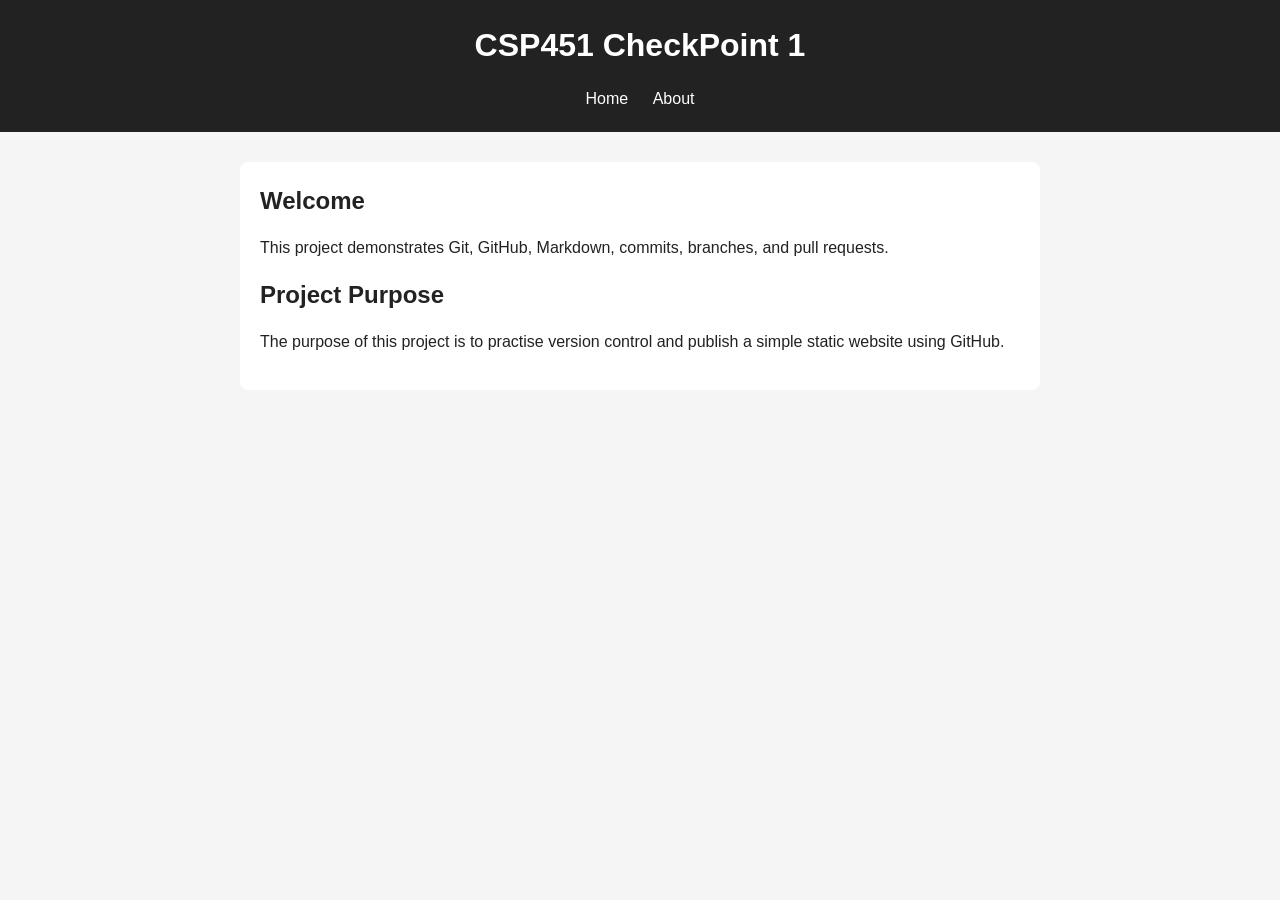
<file: index.html>
<!DOCTYPE html>
<html lang="en">
<head>
  <meta charset="UTF-8">
  <meta name="viewport" content="width=device-width, initial-scale=1.0">
  <title>CSP451 CheckPoint 1</title>
  <link rel="stylesheet" href="style.css">
</head>
<body>
  <header>
    <h1>CSP451 CheckPoint 1</h1>
    <nav>
      <a href="index.html">Home</a>
      <a href="about.html">About</a>
    </nav>
  </header>

  <main>
    <h2>Welcome</h2>
    <p>This project demonstrates Git, GitHub, Markdown, commits, branches, and pull requests.</p>

    <h2>Project Purpose</h2>
    <p>The purpose of this project is to practise version control and publish a simple static website using GitHub.</p>
  </main>

  <script src="script.js"></script>
</body>
</html>
</file>
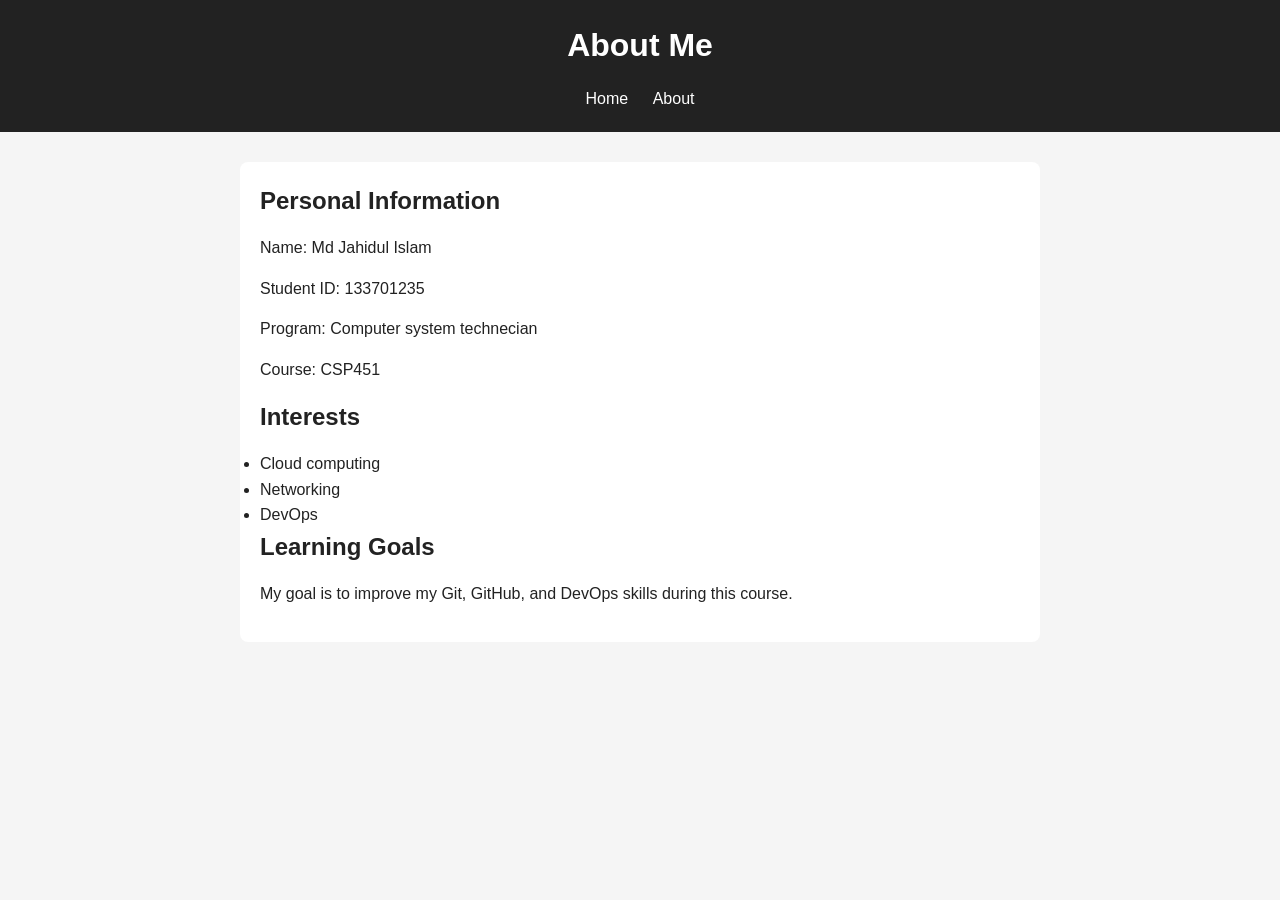
<file: about.html>
<!DOCTYPE html>
<html lang="en">
<head>
  <meta charset="UTF-8">
  <meta name="viewport" content="width=device-width, initial-scale=1.0">
  <title>About Me</title>
  <link rel="stylesheet" href="style.css">
</head>
<body>
  <header>
    <h1>About Me</h1>
    <nav>
      <a href="index.html">Home</a>
      <a href="about.html">About</a>
    </nav>
  </header>

  <main>
    <h2>Personal Information</h2>
    <p>Name: Md Jahidul Islam</p>
    <p>Student ID: 133701235</p>
    <p>Program: Computer system technecian</p>
    <p>Course: CSP451</p>

    <h2>Interests</h2>
    <ul>
      <li>Cloud computing</li>
      <li>Networking</li>
      <li>DevOps</li>
    </ul>

    <h2>Learning Goals</h2>
    <p>My goal is to improve my Git, GitHub, and DevOps skills during this course.</p>
  </main>
</body>
</html>
</file>
<file: style.css>
* {
  margin: 0;
  padding: 0;
  box-sizing: border-box;
}

body {
  font-family: Arial, sans-serif;
  line-height: 1.6;
  background: #f5f5f5;
  color: #222;
}

header {
  background: #222;
  color: white;
  padding: 20px;
  text-align: center;
}

nav {
  margin-top: 10px;
}

nav a {
  color: white;
  text-decoration: none;
  margin: 0 10px;
}

main {
  max-width: 800px;
  margin: 30px auto;
  padding: 20px;
  background: white;
  border-radius: 8px;
}

h1, h2 {
  margin-bottom: 15px;
}

p {
  margin-bottom: 15px;
}
</file>
